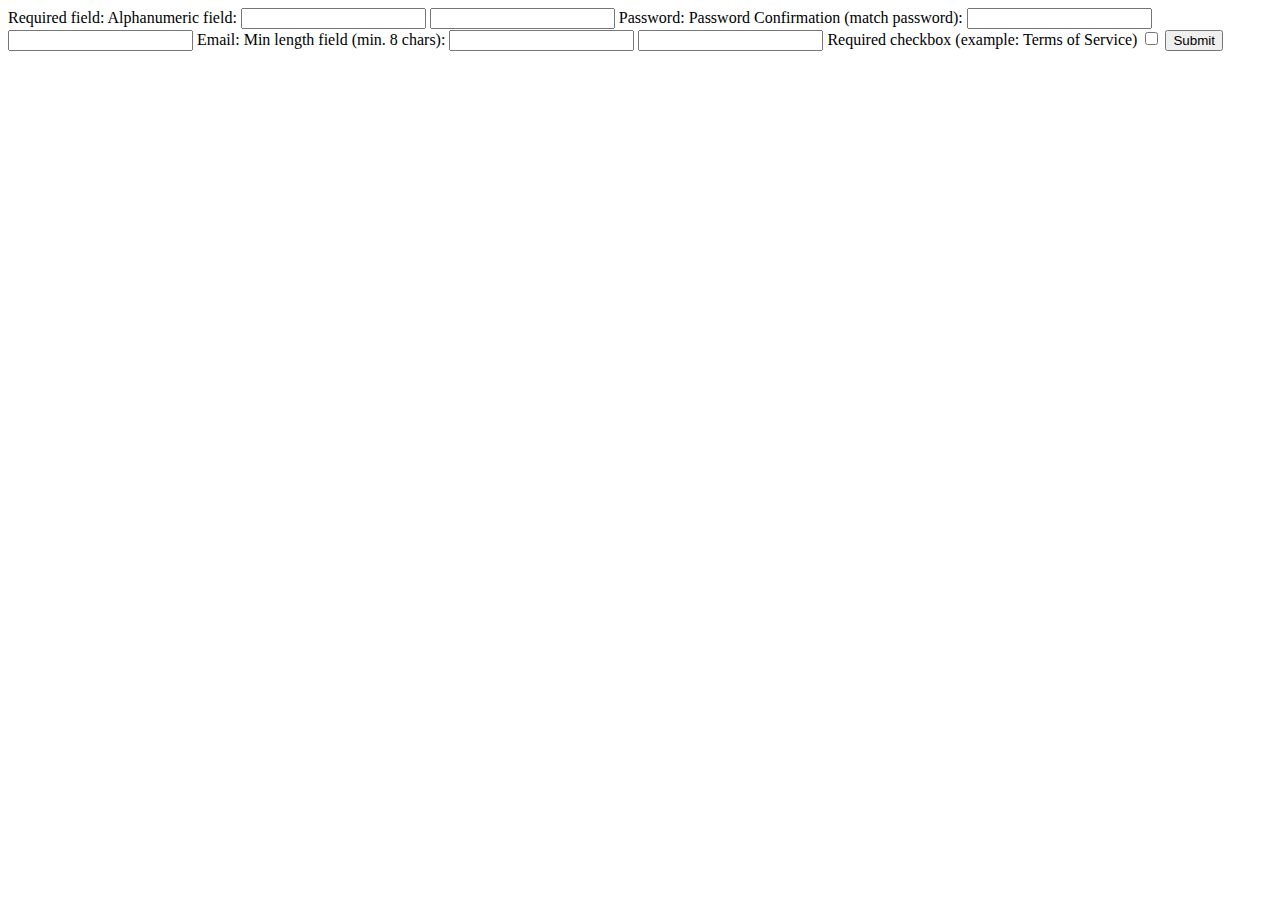
<file: SignalR/validator.html>
﻿<!DOCTYPE html>
<html>
<head>
    <meta charset="utf-8" />
    <title></title>
    <script src="Scripts/jquery-1.6.4.min.js"></script>
    <script src="Scripts/validate.js"></script>
</head>
<body>
<div class="error_box" style="display: block;"></div>
<form name="example_form" action="#" method="POST">
    <label for="req">Required field:</label>
    <label for="alphanumeric">Alphanumeric field:</label>

    <input name="req" id="req">
    <input name="alphanumeric" id="alphanumeric">

    <label for="password">Password:</label>
    <label for="password_confirm">Password Confirmation (match password):</label>

    <input name="password" id="password" type="password">
    <input name="password_confirm" id="password_confirm" type="password">

    <label for="email">Email:</label>
    <label for="minlength">Min length field (min. 8 chars):</label>

    <input name="email" id="email">
    <input name="minlength" id="minlength">

    <label for="tos_checkbox">Required checkbox (example: Terms of Service)</label>
    <input name="tos_checkbox" id="tos_checkbox" type="checkbox">

    <button class="button gray" type="submit" name="submit">Submit</button>
</form>
</body>
</html>
<script>
    var validator = new FormValidator('example_form', [{
        name: 'req',
        display: 'required',
        rules: 'required'
    }, {
        name: 'alphanumeric',
        rules: 'alpha_numeric'
    }, {
        name: 'password',
        rules: 'required'
    }, {
        name: 'password_confirm',
        display: 'password confirmation',
        rules: 'required|matches[password]'
    }, {
        name: 'email',
        rules: 'valid_email'
    }, {
        name: 'minlength',
        display: 'min length',
        rules: 'min_length[8]'
    }, {
        names: ['fname', 'lname'],
        rules: 'required|alpha'
    }], function (errors) {
        if (errors.length > 0) {
            // Show the errors
        }
    });
</script>
</file>
